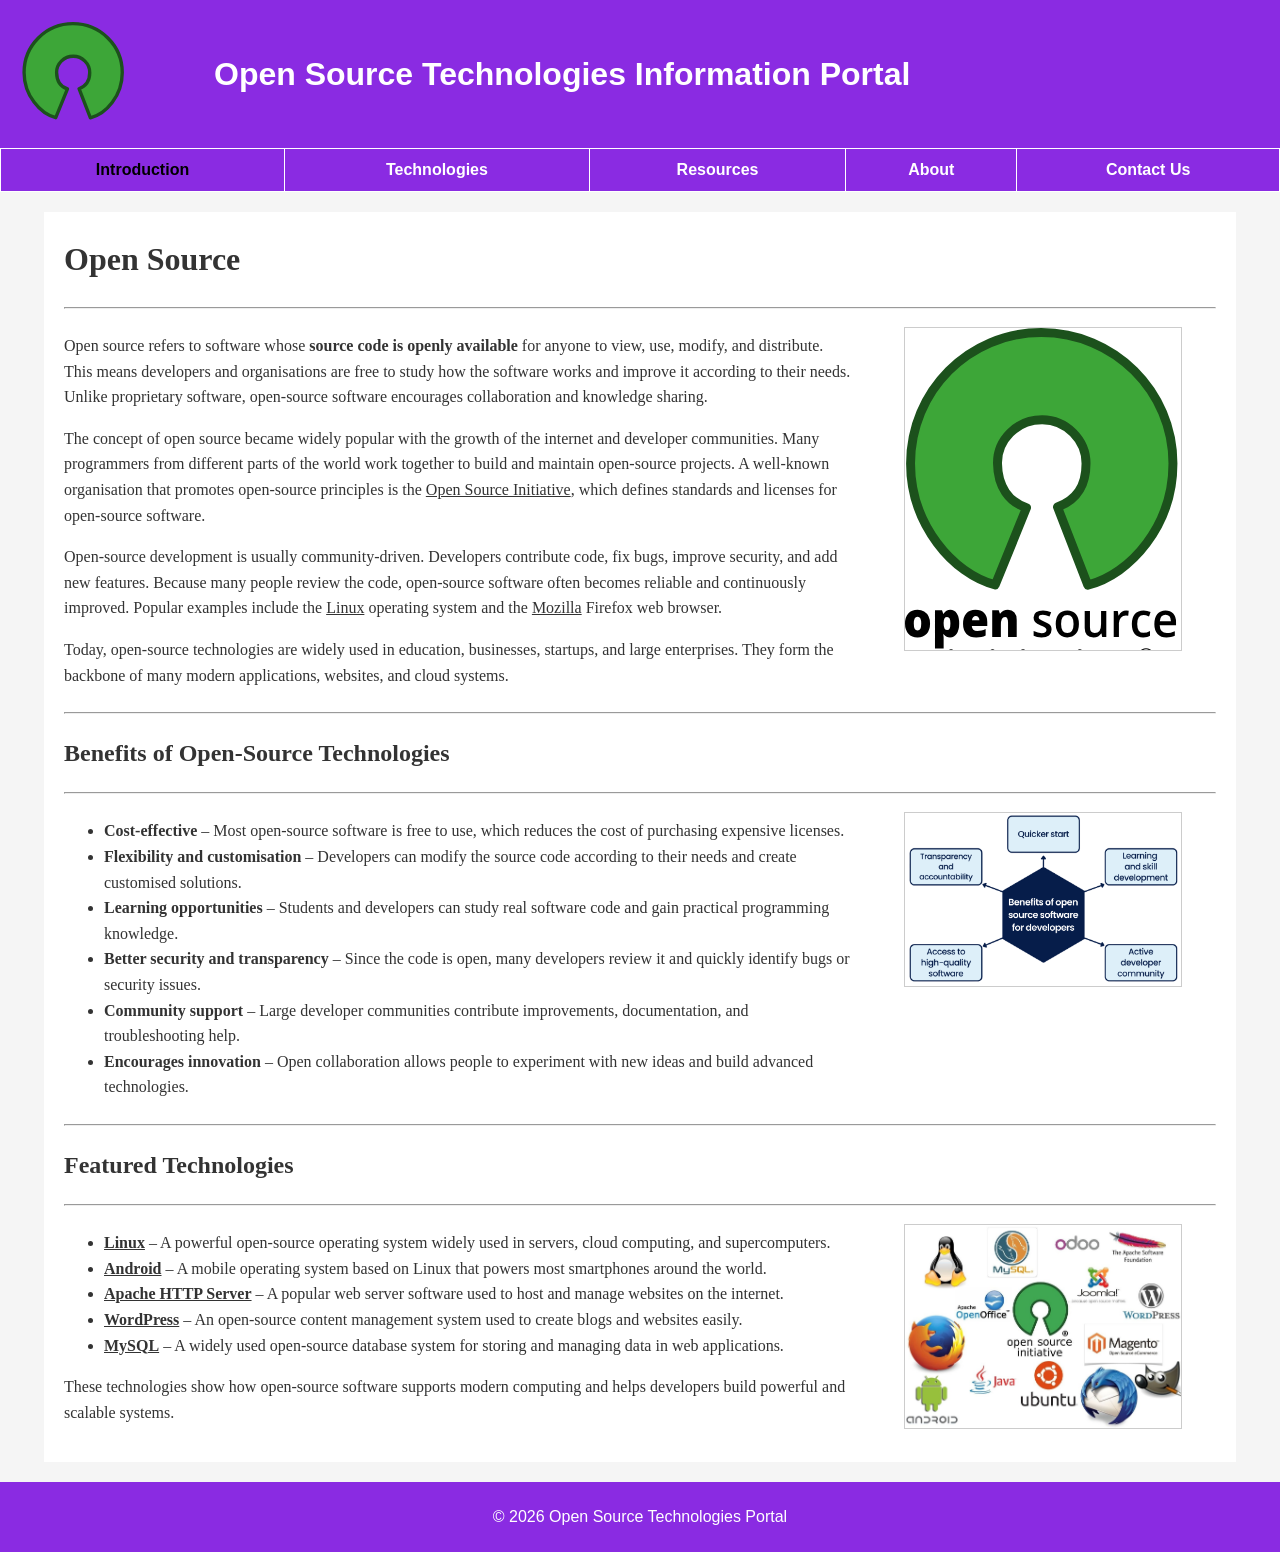
<file: index.html>
<!DOCTYPE html>
<html>
<head>
    <title>Open Source Technologies Portal</title>
    <link rel="stylesheet" href="style/style.css">
</head>

<body>

<table class="main-header">
<tr>
<td width="150" style="padding:20px;">
<a href="index.html">
<img src="images/logo.svg" height="100" alt="Logo">
</a>
</td>

<td style="padding:20px; vertical-align:middle;">
<h1>Open Source Technologies Information Portal</h1>
</td>
</tr>
</table>


<table class="nav-table">
<tr>
<td><a href="index.html"class="active">Introduction</a></td>
<td><a href="tech.html">Technologies</a></td>
<td><a href="resources.html">Resources</a></td>
<td><a href="about.html">About</a></td>
<td><a href="contact.html">Contact Us</a></td>
</tr>
</table>


<div class="content-area">

<table width="100%" border="0" cellpadding="0" cellspacing="0">

<tr>
<td colspan="2">
<h1>Open Source</h1>
<hr>
</td>
</tr>

<tr>

<td class="table-left">

<p>
Open source refers to software whose <b>source code is openly available</b> for anyone to view, use, modify, and distribute. This means developers and organisations are free to study how the software works and improve it according to their needs. Unlike proprietary software, open-source software encourages collaboration and knowledge sharing.</p>

<p>The concept of open source became widely popular with the growth of the internet and developer communities. Many programmers from different parts of the world work together to build and maintain open-source projects. A well-known organisation that promotes open-source principles is the <u>Open Source Initiative</u>, which defines standards and licenses for open-source software.
</p>

<p>Open-source development is usually community-driven. Developers contribute code, fix bugs, improve security, and add new features. Because many people review the code, open-source software often becomes reliable and continuously improved. Popular examples include the <u>Linux</u> operating system and the <u>Mozilla</u> Firefox web browser.
</p>

<p>Today, open-source technologies are widely used in education, businesses, startups, and large enterprises. They form the backbone of many modern applications, websites, and cloud systems.
</p>

</td>

<td class="table-right">
<img src="images/open_source.svg" class="sidebar-img" alt="open source">
</td>

</tr>


<tr>
<td colspan="2">
<hr>
<h2>Benefits of Open-Source Technologies</h2>
<hr>
</td>
</tr>

<tr>

<td class="table-left">

<ul>
<li><b>Cost-effective</b> – Most open-source software is free to use, which reduces the cost of purchasing expensive licenses.</li>

<li><b>Flexibility and customisation</b> – Developers can modify the source code according to their needs and create customised solutions.</li>

<li><b>Learning opportunities</b> – Students and developers can study real software code and gain practical programming knowledge.</li>

<li><b>Better security and transparency</b> – Since the code is open, many developers review it and quickly identify bugs or security issues.</li>

<li><b>Community support</b> – Large developer communities contribute improvements, documentation, and troubleshooting help.</li>

<li><b>Encourages innovation</b> – Open collaboration allows people to experiment with new ideas and build advanced technologies.</li>
</ul>

</td>

<td class="table-right">
<img src="images/oss_benefits.png" class="sidebar-img" alt="oss benefits">
</td>

</tr>


<tr>
<td colspan="2">
<hr>
<h2>Featured Technologies</h2>
<hr>
</td>
</tr>

<tr>

<td class="table-left">

<ul>

<li><u><b>Linux</b></u> – A powerful open-source operating system widely used in servers, cloud computing, and supercomputers.</li>

<li><u><b>Android</b></u> – A mobile operating system based on Linux that powers most smartphones around the world.</li>

<li><u><b>Apache HTTP Server</b></u> – A popular web server software used to host and manage websites on the internet.</li>

<li><u><b>WordPress</b></u> – An open-source content management system used to create blogs and websites easily.</li>

<li><u><b>MySQL</b></u> – A widely used open-source database system for storing and managing data in web applications.</li>

</ul>

<p>
These technologies show how open-source software supports modern computing and helps developers build powerful and scalable systems.
</p>

</td>

<td class="table-right">
<img src="images/feature_tech.jpg" class="sidebar-img" alt="feature technologies">
</td>

</tr>

</table>

</div>

</body>
<footer class="footer">
    <p>© 2026 Open Source Technologies Portal</p>
</footer>
</html>
</file>
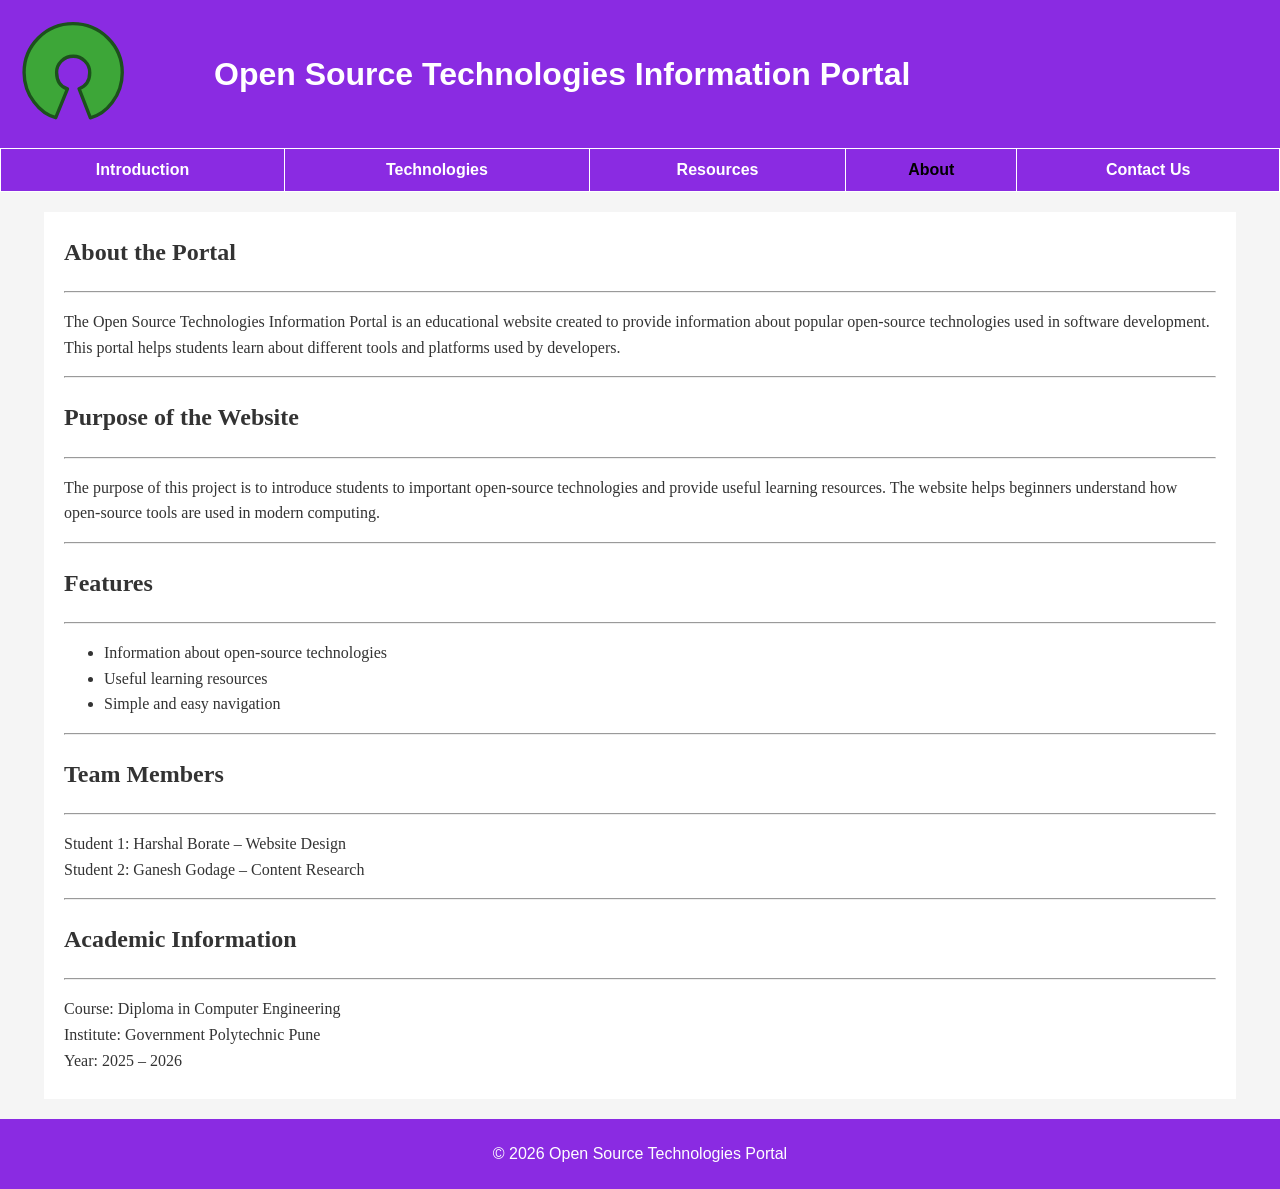
<file: about.html>
<!DOCTYPE html>
<html>
<head>
    <title>Open Source Technologies Portal</title>
    <link rel="stylesheet" href="style/style.css">
</head>

<body>

<table class="main-header">
<tr>
<td width="150" style="padding:20px;">
<a href="index.html">
<img src="images/logo.svg" height="100" alt="Logo">
</a>
</td>

<td style="padding:20px; vertical-align:middle;">
<h1>Open Source Technologies Information Portal</h1>
</td>
</tr>
</table>


<table class="nav-table">
<tr>
<td><a href="index.html" >Introduction</a></td>
<td><a href="tech.html">Technologies</a></td>
<td><a href="resources.html">Resources</a></td>
<td><a href="about.html"class="active">About</a></td>
<td><a href="contact.html">Contact Us</a></td>
</tr>
</table>


<div class="content-area">
<h2>About the Portal</h2><hr>

<p>
The Open Source Technologies Information Portal is an educational website
created to provide information about popular open-source technologies used
in software development. This portal helps students learn about different
tools and platforms used by developers.
</p>

<hr><h2>Purpose of the Website</h2><hr>

<p>
The purpose of this project is to introduce students to important open-source
technologies and provide useful learning resources. The website helps beginners
understand how open-source tools are used in modern computing.
</p>

<hr><h2>Features</h2><hr>

<ul>
<li>Information about open-source technologies</li>
<li>Useful learning resources</li>
<li>Simple and easy navigation</li>
</ul>

<hr><h2>Team Members</h2><hr>

<p>
Student 1: Harshal Borate – Website Design<br>
Student 2: Ganesh Godage – Content Research
</p>

<hr><h2>Academic Information</h2><hr>

<p>
Course: Diploma in Computer Engineering<br>
Institute: Government Polytechnic Pune<br>
Year: 2025 – 2026
</p>

</div>

</body>

</footer>
<footer class="footer">
    <p>© 2026 Open Source Technologies Portal</p>
</html>
</file>
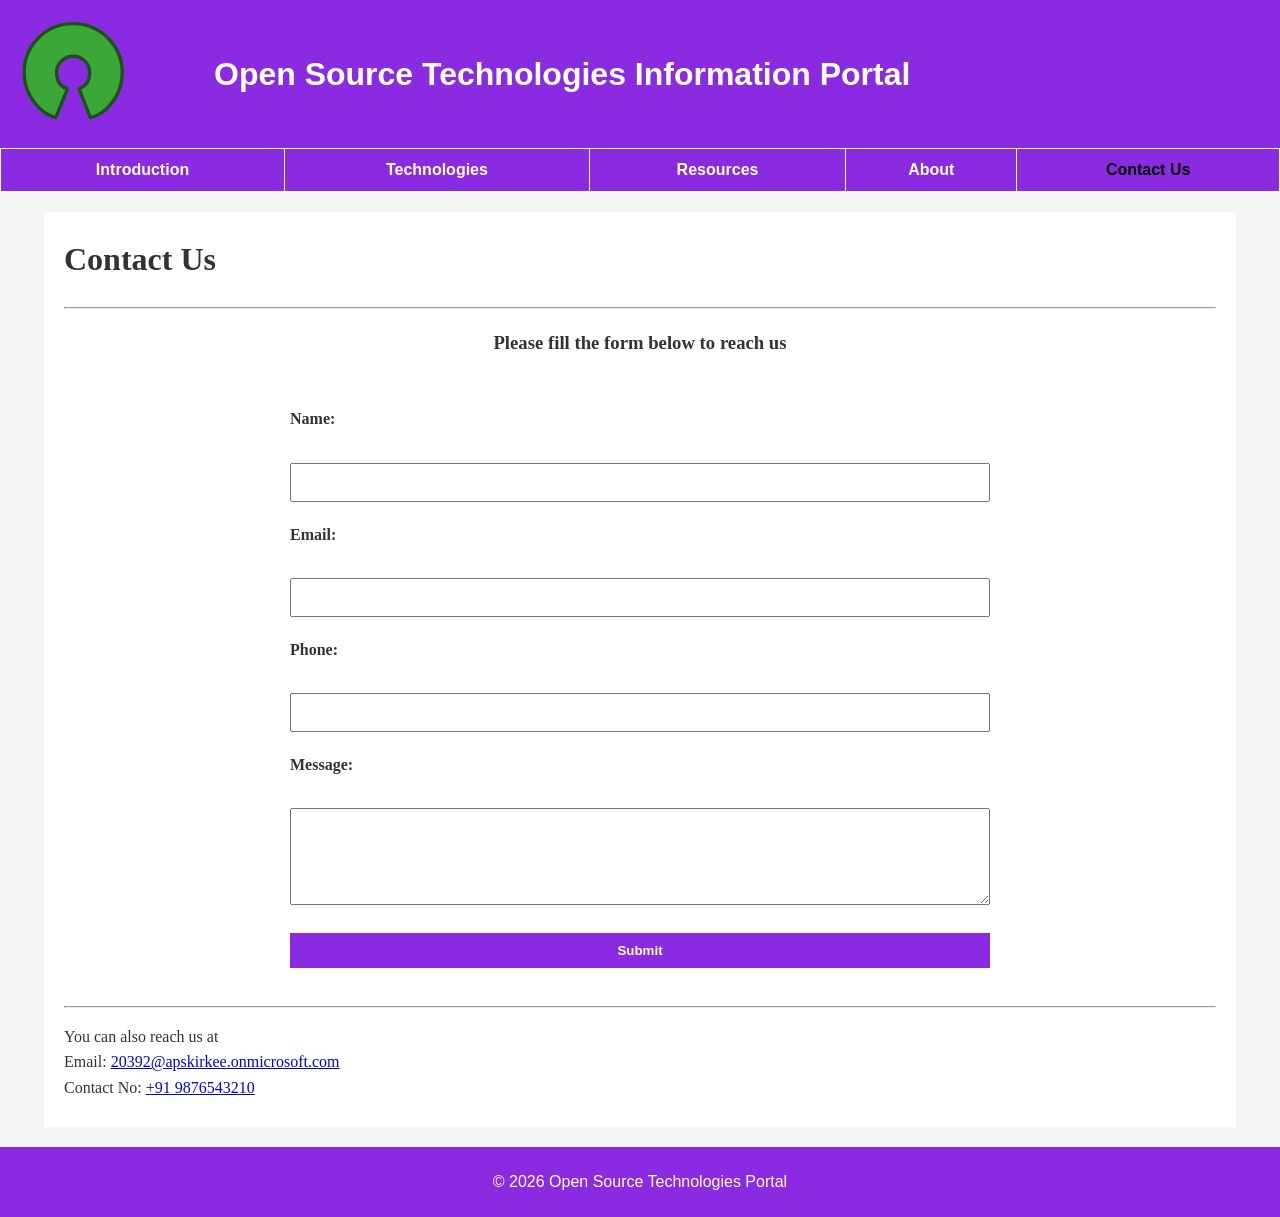
<file: contact.html>
<!DOCTYPE html>
<html>
<head>
    <title>Open Source Technologies Portal</title>
    <link rel="stylesheet" href="style/style.css">
</head>

<body>

<table class="main-header">
<tr>
<td width="150" style="padding:20px;">
<a href="index.html">
<img src="images/logo.svg" height="100" alt="Logo">
</a>
</td>

<td style="padding:20px; vertical-align:middle;">
<h1>Open Source Technologies Information Portal</h1>
</td>
</tr>
</table>

<table class="nav-table">
<tr>
<td><a href="index.html">Introduction</a></td>
<td><a href="tech.html">Technologies</a></td>
<td><a href="resources.html">Resources</a></td>
<td><a href="about.html">About</a></td>
<td><a href="contact.html" class="active">Contact Us</a></td>
</tr>
</table>

<div class="content-area">
<h1>Contact Us</h1>
<hr>

<h3 style="text-align:center;">Please fill the form below to reach us</h3>

<form class="center-form" action="mailto:20392@apskirkee.onmicrosoft.com" method="post">

<label for="name"><b>Name:</b></label><br>
<input type="text" id="name" name="name" minlength="3" required><br>

<label for="email"><b>Email:</b></label><br>
<input type="email" id="email" name="email" required><br>

<label for="phone"><b>Phone:</b></label><br>
<input type="tel" id="phone" name="phone" pattern="[0-9]{10}" title="Please enter a 10-digit phone number" required><br>

<label for="message"><b>Message:</b></label><br>
<textarea id="message" name="message" rows="5" maxlength="500" required></textarea><br>

<input type="submit" value="Submit">

</form>

<hr>

<p>
You can also reach us at<br>
Email: <a href="mailto:20392@apskirkee.onmicrosoft.com">20392@apskirkee.onmicrosoft.com</a><br>
Contact No: <a href="tel:+919876543210">+91 9876543210</a>
</p>

</div>

<footer class="footer">
<p>© 2026 Open Source Technologies Portal</p>
</footer>

</body>
</html>
</file>
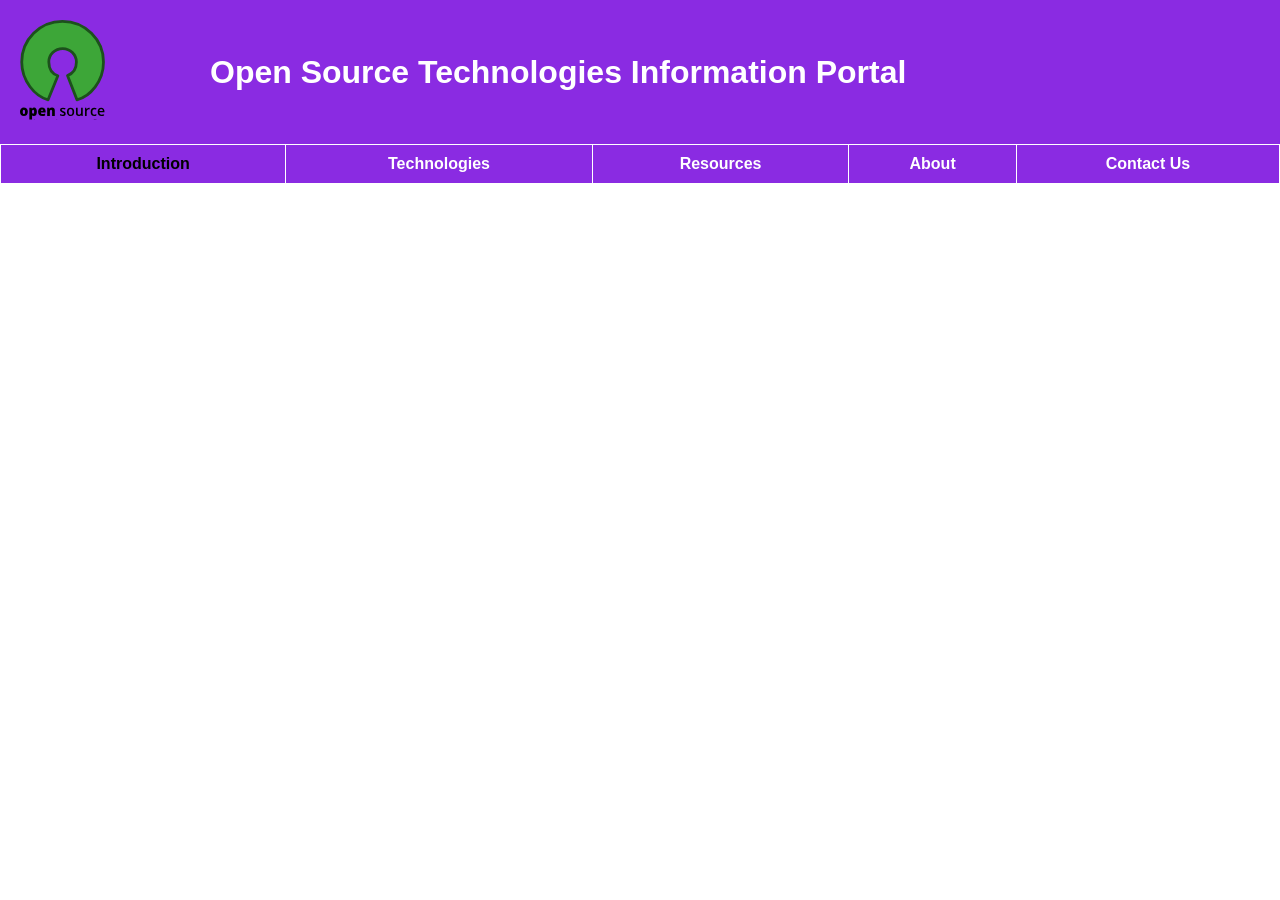
<file: header.html>
<!DOCTYPE html>
<html>
<head>
    <title>Open Source Technologies Portal</title>
    <style>
        body {
            margin: 0;
            font-family: Arial, sans-serif;
        }

        /* Header Table Style */
        .main-header {
            width: 100%;
            background-color: blueviolet;
            color: white;
            border-collapse: collapse;
        }

        /* Navigation Bar Style */
        .nav-table {
            width: 100%;
            background-color: blueviolet;
            border: 1px solid white;
            border-collapse: collapse;
        }
        
        .nav-table td {
            padding: 10px;
            text-align: center;
            border: 1px solid white;
        }

        .nav-table a {
            text-decoration: none;
            color: white; /* Changed from black to white based on your request */
            font-weight: bold;
        }

        .nav-table .active {
            color: black !important;
        }

        .nav-table td:hover {
            background-color: blueviolet;
        }
    </style>
</head>
<body>

    <table class="main-header">
        <tr>
            <td width="150" style="padding: 20px;">
                <a href="index.html">
                    <img src="images/open_source.svg" height="100" alt="Logo">
                </a>
            </td>
            <td style="padding: 20px; vertical-align: middle;">
                <h1>Open Source Technologies Information Portal</h1>
            </td>
        </tr>
    </table>
    <table class="nav-table">
        <tr>
            <td><a href="index.html"class="active">Introduction</a></td>
            <td><a href="tech.html">Technologies</a></td>
            <td><a href="resources.html">Resources</a></td>
            <td><a href="about.html">About</a></td>
            <td><a href="contact.html">Contact Us</a></td>
        </tr>
    </table>

</body>
</html>
</file>
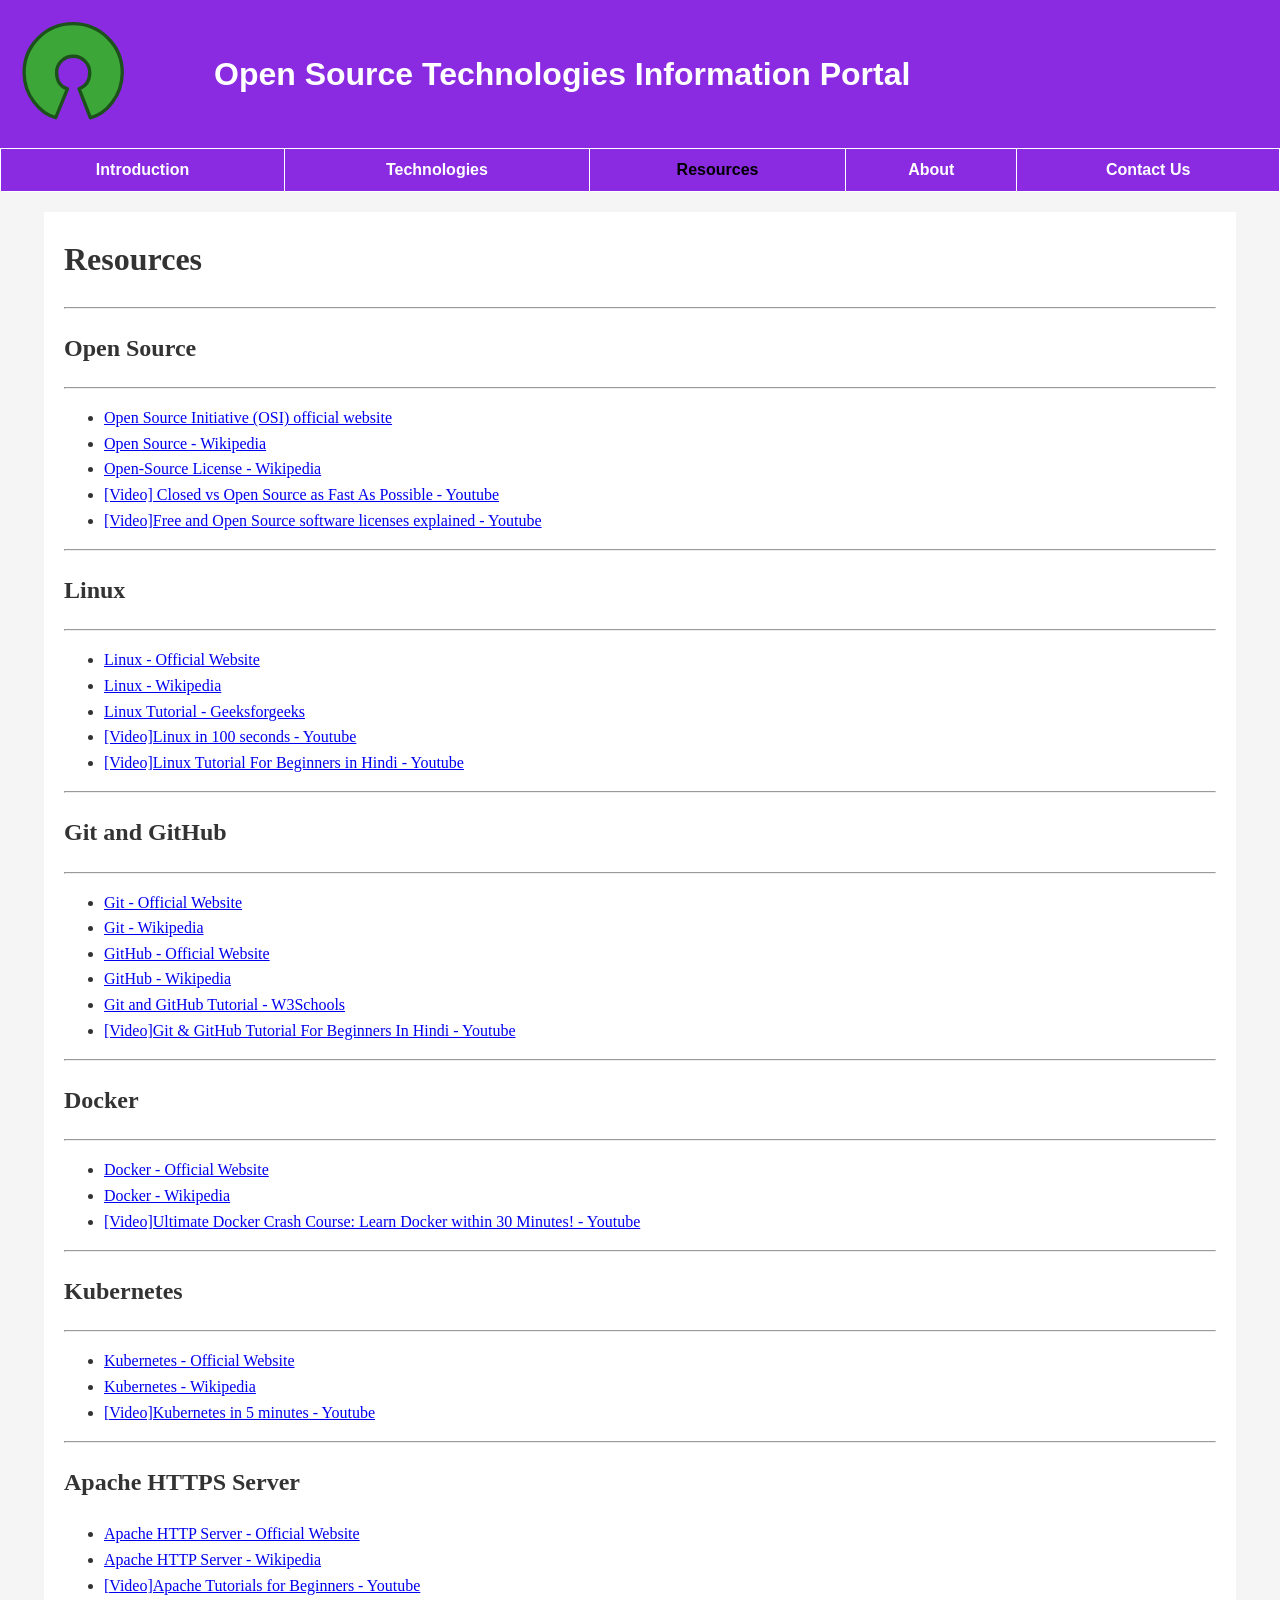
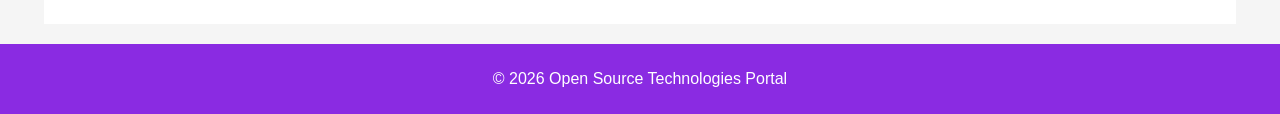
<file: resources.html>
<!DOCTYPE html>
<html>
<head>
    <title>Open Source Technologies Portal</title>
    <link rel="stylesheet" href="style/style.css">
</head>

<body>

<table class="main-header">
<tr>
<td width="150" style="padding:20px;">
<a href="index.html">
<img src="images/logo.svg" height="100" alt="Logo">
</a>
</td>

<td style="padding:20px; vertical-align:middle;">
<h1>Open Source Technologies Information Portal</h1>
</td>
</tr>
</table>


<table class="nav-table">
<tr>
<td><a href="index.html" >Introduction</a></td>
<td><a href="tech.html">Technologies</a></td>
<td><a href="resources.html"class="active">Resources</a></td>
<td><a href="about.html">About</a></td>
<td><a href="contact.html">Contact Us</a></td>
</tr>
</table>


<div class="content-area">
<h1>Resources</h1><hr>
<h2>Open Source
</h2><hr>
<ul>
    <li><a href="https://opensource.org/">Open Source Initiative (OSI) official website</a></li>
    <li><a href="https://en.wikipedia.org/wiki/Open_source">Open Source - Wikipedia</a></li>
    <li><a href="https://en.wikipedia.org/wiki/Open-source_license">Open-Source License - Wikipedia</a></li>
    <li><a href="https://youtu.be/c3rfp6JDzjk?si=1Epm2d_jy-v2DWXt">[Video] Closed vs Open Source as Fast As Possible - Youtube</a></li>
    <li><a href="https://youtu.be/UMIG4KnM8xw?si=PiRy3WaUMfsoXaLM">[Video]Free and Open Source software licenses explained - Youtube</a></li>
</ul>
<hr><h2>Linux</h2><hr>
<ul>
    <li><a href="https://www.linux.org/">Linux - Official Website</a></li>
    <li><a href="https://en.wikipedia.org/wiki/Linux">Linux - Wikipedia</a></li>
    <li><a href="https://www.geeksforgeeks.org/linux-unix/linux-tutorial/">Linux Tutorial - Geeksforgeeks</a></li>
    <li><a href="https://youtu.be/rrB13utjYV4?si=vUNI8KOI5RcTf3Ko">[Video]Linux in 100 seconds - Youtube</a></li>
    <li><a href="https://youtu.be/_tCY-c-sPZc?si=aRUKSNXVOsk8cJEc">[Video]Linux Tutorial For Beginners in Hindi - Youtube</a></li>

</ul>
<hr><h2>Git and GitHub</h2><hr>
<ul>
    <li><a href="https://git-scm.com/">Git - Official Website</a></li>
    <li><a href="https://en.wikipedia.org/wiki/Git_(software)">Git - Wikipedia</a></li>
    <li><a href="https://github.com/">GitHub - Official Website</a></li>
    <li><a href="https://en.wikipedia.org/wiki/GitHub">GitHub - Wikipedia</a></li>
    <li><a href="https://www.w3schools.com/git/git_intro.asp">Git and GitHub Tutorial - W3Schools</a></li>
    <li><a href="https://youtu.be/gwWKnnCMQ5c?si=ETxb_6HXpmzTHKBQ">[Video]Git & GitHub Tutorial For Beginners In Hindi - Youtube</a></li>
</ul>
<hr><h2>Docker</h2><hr>
<ul>
    <li><a href="https://www.docker.com/">Docker - Official Website</a></li>
    <li><a href="https://en.wikipedia.org/wiki/Docker_(software)">Docker - Wikipedia</a></li>
    <li><a href="https://youtu.be/WNUCAPKa44Y?si=4X1zmumFh9aKT6ES">[Video]Ultimate Docker Crash Course: Learn Docker within 30 Minutes! - Youtube</a></li>

</ul>
<hr><h2>Kubernetes</h2><hr>
<ul>
    <li><a href="https://kubernetes.io/">Kubernetes - Official Website</a></li>
    <li><a href="https://en.wikipedia.org/wiki/Kubernetes">Kubernetes - Wikipedia</a></li>
    <li><a href="https://youtu.be/PH-2FfFD2PU?si=9n8sXo7j3m1l5e9b">[Video]Kubernetes in 5 minutes - Youtube</a></li>
</ul>
<hr><h2>Apache HTTPS Server</h2>
<ul>
    <li><a href="https://httpd.apache.org/">Apache HTTP Server - Official Website</a></li>
    <li><a href="https://en.wikipedia.org/wiki/Apache_HTTP_Server">Apache HTTP Server - Wikipedia</a></li>
    <li><a href="https://youtu.be/SxvcNE_hO0s?si=5G90bsDhknaaqJak">[Video]Apache Tutorials for Beginners - Youtube</a></li>
</ul>

</div>

</body>

</footer>
<footer class="footer">
    <p>© 2026 Open Source Technologies Portal</p>
</html>
</file>
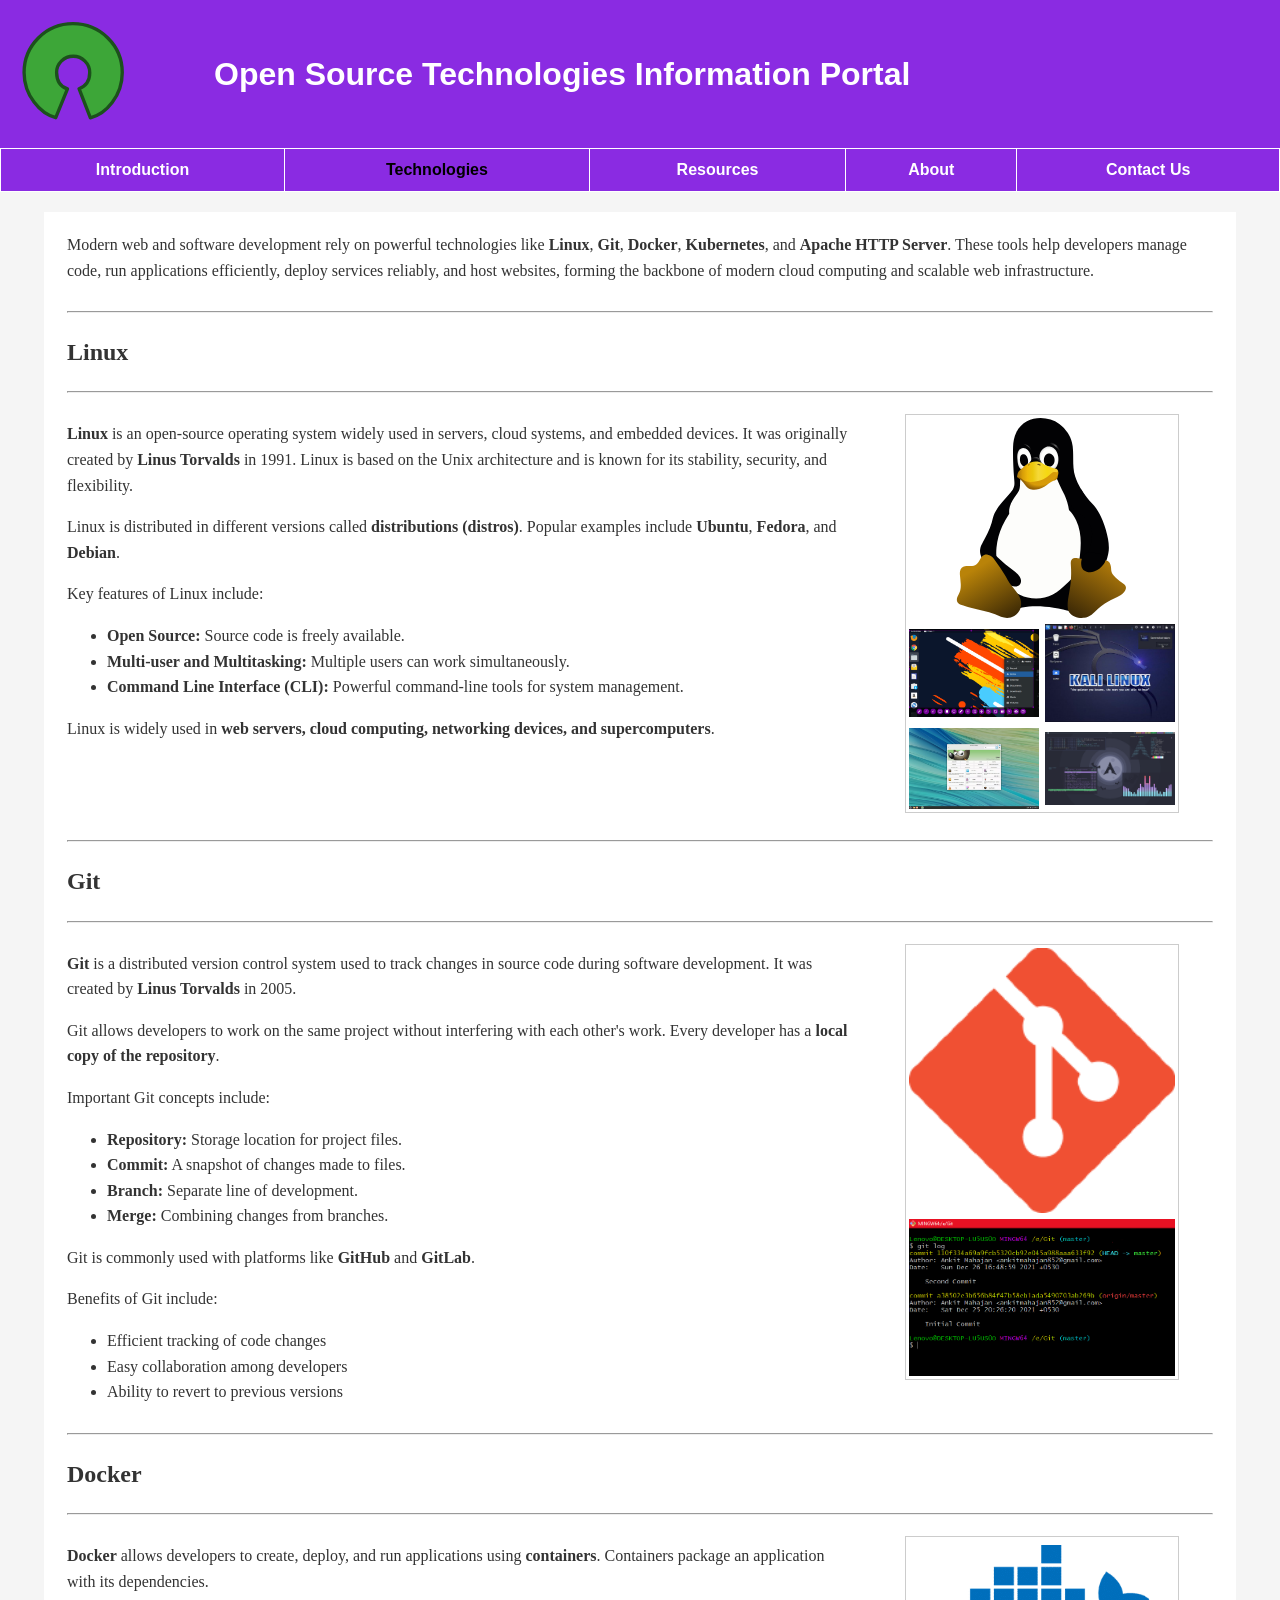
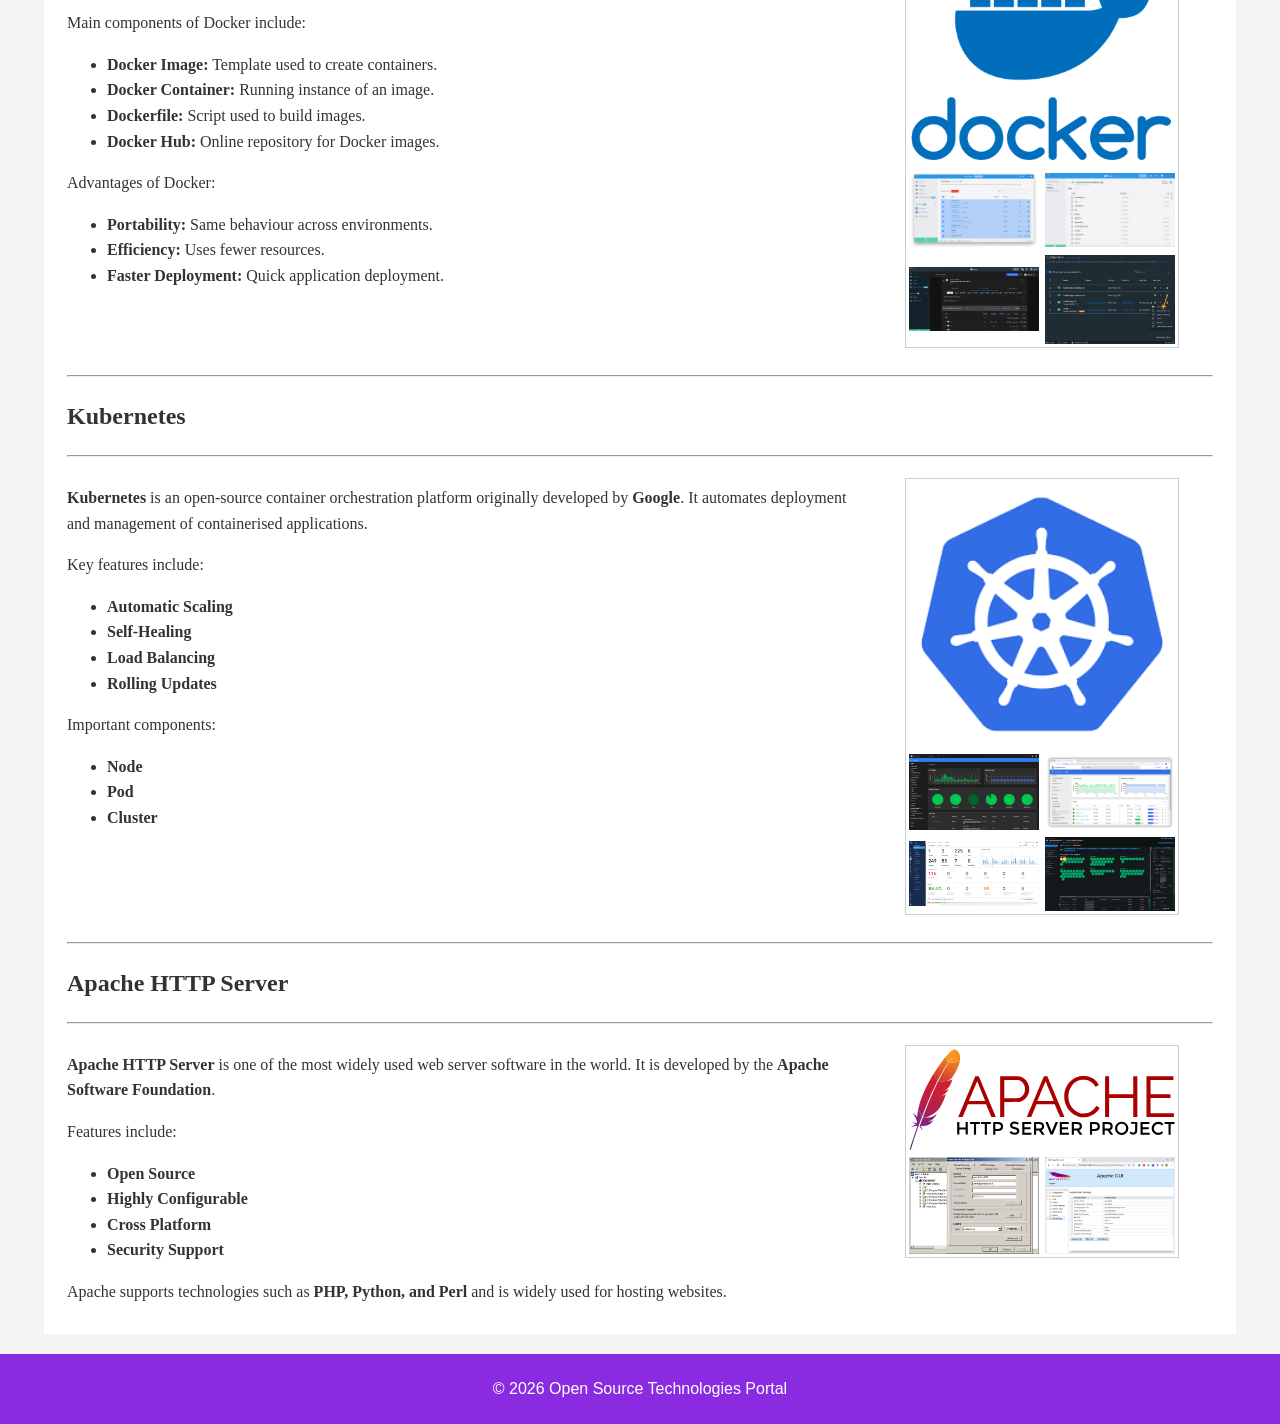
<file: tech.html>
<!DOCTYPE html>
<html>

<head>
    <title>Open Source Technologies Portal</title>
    <link rel="stylesheet" href="style/style.css">
</head>

<body>

<table class="main-header">
<tr>
<td width="150" style="padding:20px;">
<a href="index.html">
<img src="images/logo.svg" height="100" alt="Logo">
</a>
</td>

<td style="padding:20px; vertical-align:middle;">
<h1>Open Source Technologies Information Portal</h1>
</td>
</tr>
</table>


<table class="nav-table">
<tr>
<td><a href="index.html" >Introduction</a></td>
<td><a href="tech.html"class="active">Technologies</a></td>
<td><a href="resources.html">Resources</a></td>
<td><a href="about.html">About</a></td>
<td><a href="contact.html">Contact Us</a></td>
</tr>
</table>



<div class="content-area">

<table width="100%">

<tr>
<td colspan="2">

<p>
Modern web and software development rely on powerful technologies like <b>Linux</b>, <b>Git</b>, <b>Docker</b>, 
<b>Kubernetes</b>, and <b>Apache HTTP Server</b>. These tools help developers manage code, run applications efficiently, 
deploy services reliably, and host websites, forming the backbone of modern cloud computing and scalable web infrastructure.
</p>

</td>
</tr>


<tr>
<td colspan="2">
<hr>
<h2>Linux</h2>
<hr>
</td>
</tr>

<tr>

<td class="table-left">

<p><b>Linux</b> is an open-source operating system widely used in servers, cloud systems, and embedded devices. 
It was originally created by <b>Linus Torvalds</b> in 1991. Linux is based on the Unix architecture and is known for 
its stability, security, and flexibility.</p>

<p>Linux is distributed in different versions called <b>distributions (distros)</b>. Popular examples include 
<b>Ubuntu</b>, <b>Fedora</b>, and <b>Debian</b>.</p>

<p>Key features of Linux include:</p>

<ul>
<li><b>Open Source:</b> Source code is freely available.</li>
<li><b>Multi-user and Multitasking:</b> Multiple users can work simultaneously.</li>
<li><b>Command Line Interface (CLI):</b> Powerful command-line tools for system management.</li>
</ul>

<p>Linux is widely used in <b>web servers, cloud computing, networking devices, and supercomputers</b>.</p>

</td>

<td class="table-right">

<table class="sidebar-img">
<tr>
<td colspan="2">
<img src="images/linux_logo.svg" style="height: 200px;" alt="Linux Logo">
</td>
</tr>

<tr>
<td><img src="images/linux_1.png" alt=" Screenshot"></td>
<td><img src="images/linux_2.jpg" alt=" Screenshot"></td>
</tr>

<tr>
<td><img src="images/linux_3.jpg" alt=" Screenshot"></td>
<td><img src="images/linux_4.png" alt=" Screenshot"></td>
</tr>

</table>

</td>

</tr>


<tr>
<td colspan="2">
<hr>
<h2>Git</h2>
<hr>
</td>
</tr>

<tr>

<td class="table-left">

<p><b>Git</b> is a distributed version control system used to track changes in source code during software development. 
It was created by <b>Linus Torvalds</b> in 2005.</p>

<p>Git allows developers to work on the same project without interfering with each other's work. 
Every developer has a <b>local copy of the repository</b>.</p>

<p>Important Git concepts include:</p>

<ul>
<li><b>Repository:</b> Storage location for project files.</li>
<li><b>Commit:</b> A snapshot of changes made to files.</li>
<li><b>Branch:</b> Separate line of development.</li>
<li><b>Merge:</b> Combining changes from branches.</li>
</ul>

<p>Git is commonly used with platforms like <b>GitHub</b> and <b>GitLab</b>.</p>

<p>Benefits of Git include:</p>

<ul>
<li>Efficient tracking of code changes</li>
<li>Easy collaboration among developers</li>
<li>Ability to revert to previous versions</li>
</ul>

</td>

<td class="table-right">
<table class="sidebar-img">
    <tr>
        <td><img src="images/git_logo.png" alt="Git Logo"></td>
    </tr>
    <tr>
        <td><img src="images/git_1.png" alt="Screenshot"></td>
    </tr>
</table>
</td>

</tr>


<tr>
<td colspan="2">
<hr>
<h2>Docker</h2>
<hr>
</td>
</tr>

<tr>

<td class="table-left">

<p><b>Docker</b> allows developers to create, deploy, and run applications using <b>containers</b>. 
Containers package an application with its dependencies.</p>

<p>Main components of Docker include:</p>

<ul>
<li><b>Docker Image:</b> Template used to create containers.</li>
<li><b>Docker Container:</b> Running instance of an image.</li>
<li><b>Dockerfile:</b> Script used to build images.</li>
<li><b>Docker Hub:</b> Online repository for Docker images.</li>
</ul>

<p>Advantages of Docker:</p>

<ul>
<li><b>Portability:</b> Same behaviour across environments.</li>
<li><b>Efficiency:</b> Uses fewer resources.</li>
<li><b>Faster Deployment:</b> Quick application deployment.</li>
</ul>

</td>

<td class="table-right">
    <table class="sidebar-img">
<tr>
<td colspan="2">
<img src="images/docker.logo.png" class="logo" alt="Docker Logo">
</td>
</tr>

<tr>
<td><img src="images/docker_1.jpg" alt="Screenshot"></td>
<td><img src="images/docker_2.avif" alt="Screenshot"></td>
</tr>

<tr>
<td><img src="images/docker_3.avif" alt=" Screenshot"></td>
<td><img src="images/docker_4.jpeg" alt=" Screenshot"></td>
</tr>

</table>
</td>

</tr>


<tr>
<td colspan="2">
<hr>
<h2>Kubernetes</h2>
<hr>
</td>
</tr>

<tr>

<td class="table-left">

<p><b>Kubernetes</b> is an open-source container orchestration platform originally developed by <b>Google</b>. 
It automates deployment and management of containerised applications.</p>

<p>Key features include:</p>

<ul>
<li><b>Automatic Scaling</b></li>
<li><b>Self-Healing</b></li>
<li><b>Load Balancing</b></li>
<li><b>Rolling Updates</b></li>
</ul>

<p>Important components:</p>

<ul>
<li><b>Node</b></li>
<li><b>Pod</b></li>
<li><b>Cluster</b></li>
</ul>

</td>

<td class="table-right">
    <table class="sidebar-img">
<tr>
<td colspan="2">
<img src="images/kubernetes_logo.png" class="logo" alt="Kubernetes Logo">
</td>
</tr>

<tr>
<td><img src="images/kubernetes_1.png" alt="Screenshot"></td>
<td><img src="images/kubernetes_2.png" alt="Screenshot"></td>
</tr>

<tr>
<td><img src="images/kubernetes_3.png" alt=" Screenshot"></td>
<td><img src="images/kubernetes_4.jpg" alt=" Screenshot"></td>
</tr>

</table>

</td>

</tr>


<tr>
<td colspan="2">
<hr>
<h2>Apache HTTP Server</h2>
<hr>
</td>
</tr>

<tr>

<td class="table-left">

<p><b>Apache HTTP Server</b> is one of the most widely used web server software in the world. 
It is developed by the <b>Apache Software Foundation</b>.</p>

<p>Features include:</p>

<ul>
<li><b>Open Source</b></li>
<li><b>Highly Configurable</b></li>
<li><b>Cross Platform</b></li>
<li><b>Security Support</b></li>
</ul>

<p>Apache supports technologies such as <b>PHP, Python, and Perl</b> and is widely used for hosting websites.</p>

</td>

<td class="table-right">
    <table class="sidebar-img">
<tr>
<td colspan="2">
<img src="images/apache_logo.svg" class="logo" alt="Apache Server Logo">
</td>
</tr>

<tr>
<td><img src="images/apache_1.avif" alt="Screenshot"></td>
<td><img src="images/apache_2.png" alt="Screenshot"></td>
</tr>



</table>
</td>

</tr>

</table>

</div>




</body>
<footer class="footer">
<p>© 2026 Open Source Technologies Portal</p>
</footer>
</html>
</file>
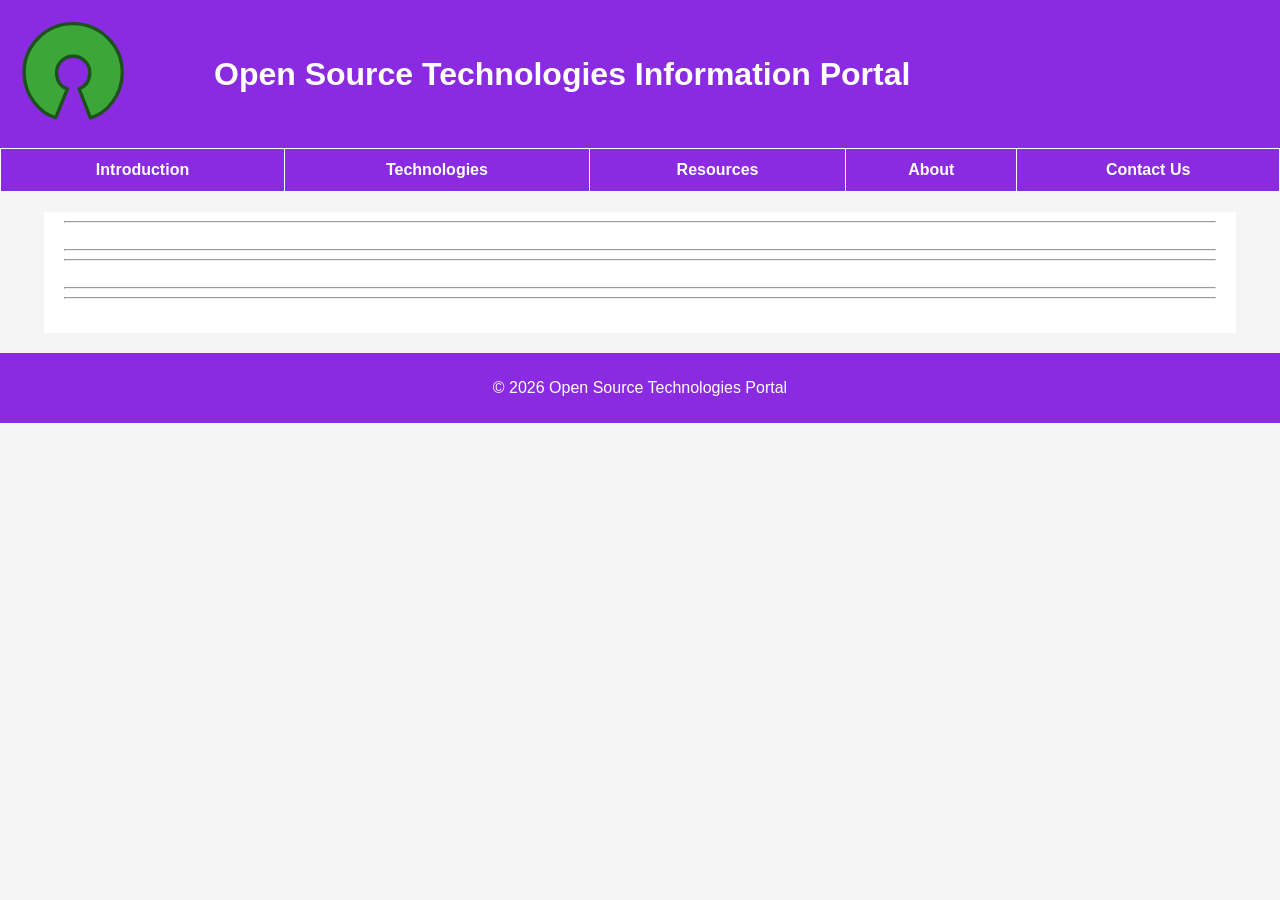
<file: template.html>
<!DOCTYPE html>
<html>
<head>
    <title>Open Source Technologies Portal</title>
    <link rel="stylesheet" href="style/style.css">
</head>

<body>

<table class="main-header">
<tr>
<td width="150" style="padding:20px;">
<a href="index.html">
<img src="images/logo.svg" height="100" alt="Logo">
</a>
</td>

<td style="padding:20px; vertical-align:middle;">
<h1>Open Source Technologies Information Portal</h1>
</td>
</tr>
</table>


<table class="nav-table">
<tr>
<td><a href="index.html" >Introduction</a></td>
<td><a href="tech.html">Technologies</a></td>
<td><a href="resources.html">Resources</a></td>
<td><a href="about.html">About</a></td>
<td><a href="contact.html">Contact Us</a></td>
</tr>
</table>


<div class="content-area">

<table width="100%" border="0" cellpadding="0" cellspacing="0">

<tr>
<td colspan="2">
<hr>
</td>
</tr>

<tr>

<td class="table-left">



</td>

<td class="table-right">

</td>

</tr>


<tr>
<td colspan="2">
<hr>

<hr>
</td>
</tr>

<tr>

<td class="table-left">



</td>

<td class="table-right">

</td>

</tr>


<tr>
<td colspan="2">
<hr>
<hr>
</td>
</tr>

<tr>

<td class="table-left">



<p>
</p>

</td>

<td class="table-right">
</td>

</tr>

</table>

</div>

</body>

</footer>
<footer class="footer">
    <p>© 2026 Open Source Technologies Portal</p>
</html>
</file>
<file: style/style.css>
body {
    margin: 0;
    font-family: Arial, sans-serif;
    background-color: #f5f5f5;
}

.main-header {
    width: 100%;
    background-color: blueviolet;
    color: white;
}

.nav-table {
    width: 100%;
    border-collapse: collapse;
    background-color: blueviolet;
}

.nav-table td {
    padding: 12px;
    text-align: center;
    border: 1px solid white;
    transition: background 0.3s;
}

.nav-table a {
    text-decoration: none;
    color: white;
    font-weight: bold;
}

.nav-table td:hover {
    background-color: #4b0082;
}

.nav-table .active {
    color: black !important;
}

.content-area {
    width: 90%;
    margin: 20px auto;
    background: white;
    padding-left: 20px;
    padding-right: 20px;
    padding-top: 1px;
    padding-bottom: 10px;
    font-family: "Times New Roman", Times, serif;
    line-height: 1.6;
    color: #333;
}

.table-left {
    width: 70%;
    vertical-align: top;
    padding-right: 20px;
}

.table-right {
    width: 300px;
    vertical-align: top;
    text-align: center;
    padding-top: 10px;
}

.sidebar-img {
    width: 80%;
    margin: 0 auto 15px auto;
    border: 1px solid #ccc;
    background: white;
    border-collapse: collapse;
    table-layout: fixed;
}

.sidebar-img td {
    padding: 3px;
}

.sidebar-img img {
    width: 100%;
    height: auto;
    display: block;
}

.content-table {
    width: 100%;
    border-collapse: collapse;
}

.logo {
    height: 200px;
    width: auto;
    display: block;
    margin: 0 auto;
}

.footer {
    background-color: blueviolet;
    color: white;
    text-align: center;
    padding: 10px;
    margin-top: 20px;
}

.center-form {
    width: 90%;
    max-width: 700px;
    margin: 0 auto;
    padding: 20px;
    
}

.center-form label {
    display: block;
    text-align: left;
    margin: 10px 0 5px 0;
}

.center-form input,
.center-form textarea {
    width: 100%;
    max-width: 700px;
    box-sizing: border-box;
    padding: 10px;
    margin-bottom: 10px;
}

.center-form input[type="submit"] {
    background-color: blueviolet;
    color: white;
    border: none;
    padding: 10px 20px;
    font-weight: bold;
    cursor: pointer;
    margin-top: 10px;
}

.center-form input[type="submit"]:hover {
    background-color: #4b0082;
}
</file>
